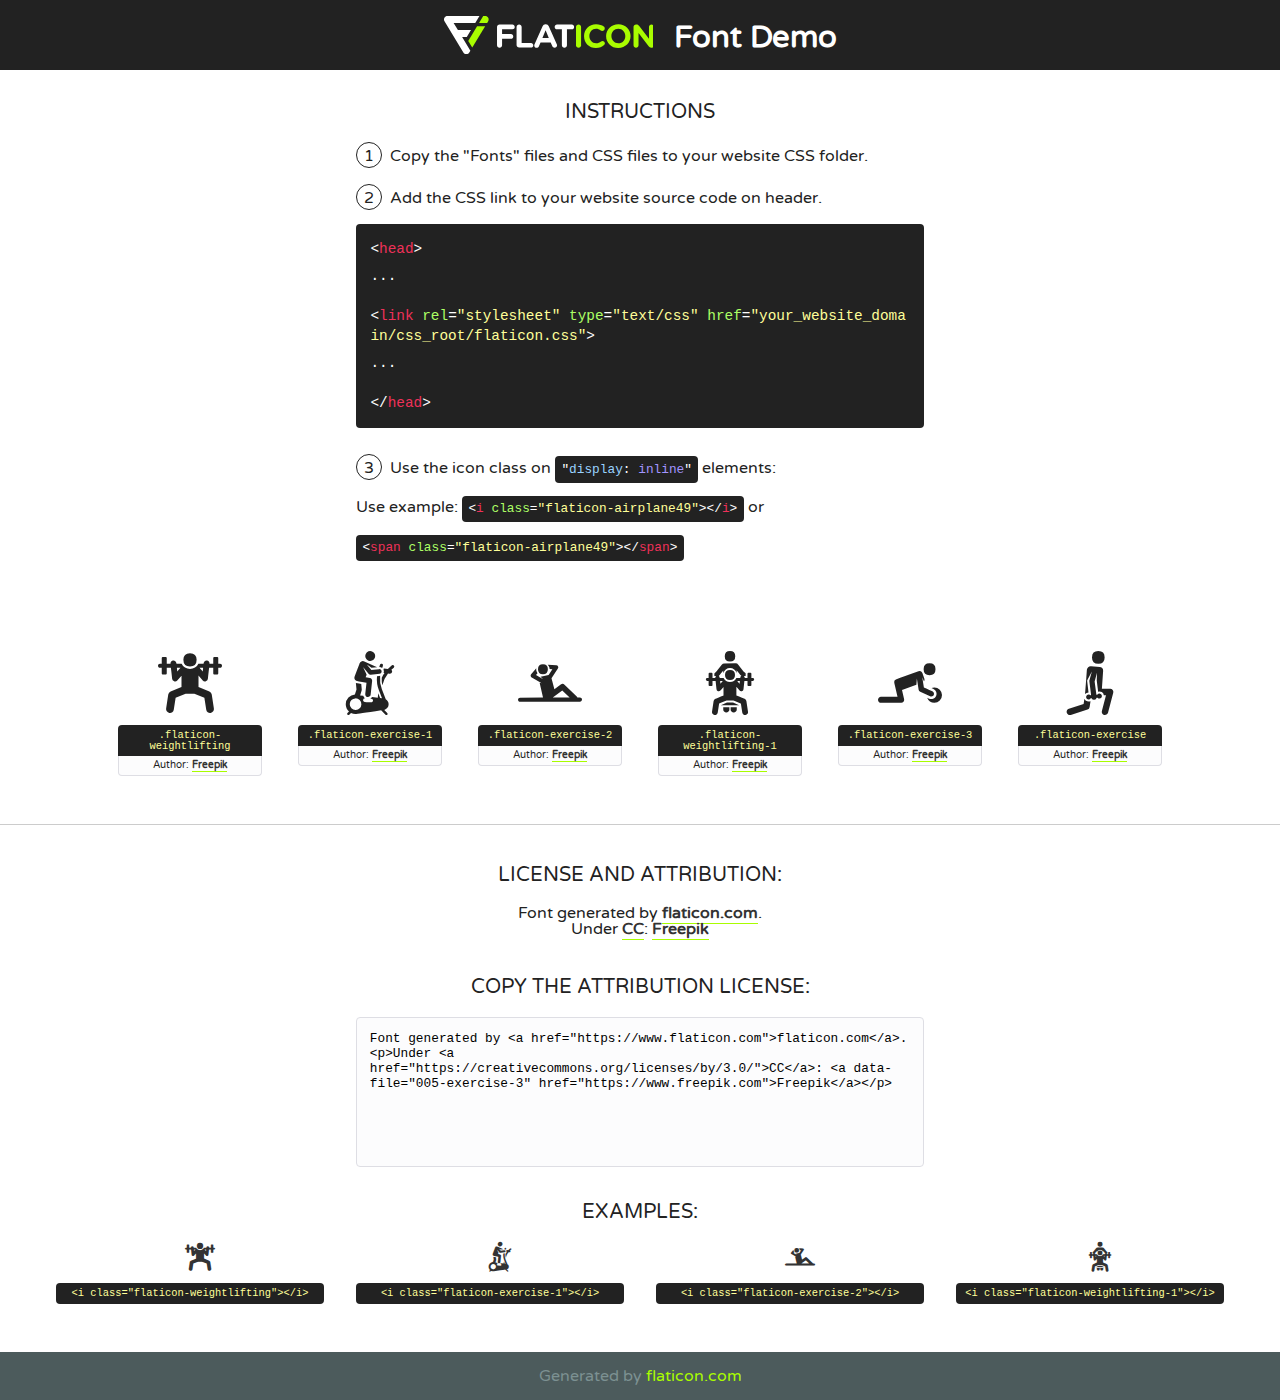
<file: fonts/flaticon/font/flaticon.html>
<!DOCTYPE html>
<!--
  Flaticon icon font: Flaticon
  Creation date: 14/12/2018 08:30
-->
<html>
<!DOCTYPE html>
<html>

<head>
    <title>Flaticon WebFont</title>
    <link href="https://fonts.googleapis.com/css?family=Varela+Round" rel="stylesheet" type="text/css" />
    <link rel="stylesheet" type="text/css" href="flaticon.css">
    <meta charset="UTF-8">
    <style>
    html, body, div, span, applet, object, iframe,
    h1, h2, h3, h4, h5, h6, p, blockquote, pre,
    a, abbr, acronym, address, big, cite, code,
    del, dfn, em, img, ins, kbd, q, s, samp,
    small, strike, strong, sub, sup, tt, var,
    b, u, i, center,
    dl, dt, dd, ol, ul, li,
    fieldset, form, label, legend,
    table, caption, tbody, tfoot, thead, tr, th, td,
    article, aside, canvas, details, embed, 
    figure, figcaption, footer, header, hgroup, 
    menu, nav, output, ruby, section, summary,
    time, mark, audio, video {
        margin: 0;
        padding: 0;
        border: 0;
        font-size: 100%;
        font: inherit;
        vertical-align: baseline;
    }
    /* HTML5 display-role reset for older browsers */
    article, aside, details, figcaption, figure, 
    footer, header, hgroup, menu, nav, section {
        display: block;
    }
    body {
        line-height: 1;
    }
    ol, ul {
        list-style: none;
    }
    blockquote, q {
        quotes: none;
    }
    blockquote:before, blockquote:after,
    q:before, q:after {
        content: '';
        content: none;
    }
    table {
        border-collapse: collapse;
        border-spacing: 0;
    }
    body {
        font-family: 'Varela Round', Helvetica, Arial, sans-serif;
        font-size: 16px;
        color: #222;
    }
    a {
        color: #333;
        border-bottom: 1px solid #a9fd00;
        font-weight: bold;
        text-decoration: none;
    }
    * {
        -moz-box-sizing: border-box;
        -webkit-box-sizing: border-box;
        box-sizing: border-box;
        margin: 0;
        padding: 0;
    }
    [class^="flaticon-"]:before, [class*=" flaticon-"]:before, [class^="flaticon-"]:after, [class*=" flaticon-"]:after {
        font-family: Flaticon;
        font-size: 30px;
        font-style: normal;
        margin-left: 20px;
        color: #333;
    }
    .wrapper {
        max-width: 600px;
        margin: auto;
        padding: 0 1em;
    }
    .title {
        font-size: 1.25em;
        text-align: center;
        margin-bottom: 1em;
        text-transform: uppercase;
    }
    header {
        text-align: center;
        background-color: #222;
        color: #fff;
        padding: 1em;
    }
    header .logo {
        width: 210px;
        height: 38px;
        display: inline-block;
        vertical-align: middle;
        margin-right: 1em;
        border: none;
    }
    header strong {
        font-size: 1.95em;
        font-weight: bold;
        vertical-align: middle;
        margin-top: 5px;
        display: inline-block;
    }
    .demo {
        margin: 2em auto;
        line-height: 1.25em;
    }
    .demo ul li {
        margin-bottom: 1em;
    }
    .demo ul li .num {
        color: #222;
        border-radius: 20px;
        display: inline-block;
        width: 26px;
        padding: 3px;
        height: 26px;
        text-align: center;
        margin-right: 0.5em;
        border: 1px solid #222;
    }
    .demo ul li code {
        background-color: #222;
        border-radius: 4px;
        padding: 0.25em 0.5em;
        display: inline-block;
        color: #fff;
        font-family: Consolas,Monaco,Lucida Console,Liberation Mono,DejaVu Sans Mono,Bitstream Vera Sans Mono,Courier New, monospace;
        font-weight: lighter;
        margin-top: 1em;
        font-size: 0.8em;
        word-break: break-all;
    }
    .demo ul li code.big {
        padding: 1em;
        font-size: 0.9em;
    }
    .demo ul li code .red {
        color: #EF3159;
    }
    .demo ul li code .green {
        color: #ACFF65;
    }
    .demo ul li code .yellow {
        color: #FFFF99;
    }
    .demo ul li code .blue {
        color: #99D3FF;
    }
    .demo ul li code .purple {
        color: #A295FF;
    }
    .demo ul li code .dots {
        margin-top: 0.5em;
        display: block;
    }
    #glyphs {
        border-bottom: 1px solid #ccc;
        padding: 2em 0;
        text-align: center;
    }
    .glyph {
        display: inline-block;
        width: 9em;
        margin: 1em;
        text-align: center;
        vertical-align: top;
        background: #FFF;
    }
    .glyph .glyph-icon {
        padding: 10px;
        display: block;
        font-family:"Flaticon";
        font-size: 64px;
        line-height: 1;
    }
    .glyph .glyph-icon:before {
        font-size: 64px;
        color: #222;
        margin-left: 0;
    }
    .class-name {
        font-size: 0.65em;
        background-color: #222;
        color: #fff;
        border-radius: 4px 4px 0 0;
        padding: 0.5em;
        color: #FFFF99;
        font-family: Consolas,Monaco,Lucida Console,Liberation Mono,DejaVu Sans Mono,Bitstream Vera Sans Mono,Courier New, monospace;
    }
    .author-name {
        font-size: 0.6em;
        background-color: #fcfcfd;
        border: 1px solid #DEDEE4;
        border-top: 0;
        border-radius: 0 0 4px 4px;
        padding: 0.5em;
    }
    .class-name:last-child {
        font-size: 10px;
        color:#888;
    }
    .class-name:last-child a {
        font-size: 10px;
        color:#555;
    }
    .class-name:last-child a:hover {
        color:#a9fd00;
    }
    .glyph > input {
        display: block;
        width: 100px;
        margin: 5px auto;
        text-align: center;
        font-size: 12px;
        cursor: text;
    }
    .glyph > input.icon-input {
        font-family:"Flaticon";
        font-size: 16px;
        margin-bottom: 10px;
    }
    .attribution .title {
        margin-top: 2em;
    }
    .attribution textarea {
        background-color: #fcfcfd;
        padding: 1em;
        border: none;
        box-shadow: none;
        border: 1px solid #DEDEE4;
        border-radius: 4px;
        resize: none;
        width: 100%;
        height: 150px;
        font-size: 0.8em;
        font-family: Consolas,Monaco,Lucida Console,Liberation Mono,DejaVu Sans Mono,Bitstream Vera Sans Mono,Courier New, monospace;
        -webkit-appearance: none;
    }
    .iconsuse {
        margin: 2em auto;
        text-align: center;
        max-width: 1200px;
    }
    .iconsuse:after {
        content: '';
        display: table;
        clear: both;
    }
    .iconsuse .image {
        float: left;
        width: 25%;
        padding: 0 1em;
    }
    .iconsuse .image p {
        margin-bottom: 1em;
    }
    .iconsuse .image span {
        display: block;
        font-size: 0.65em;
        background-color: #222;
        color: #fff;
        border-radius: 4px;
        padding: 0.5em;
        color: #FFFF99;
        margin-top: 1em;
        font-family: Consolas,Monaco,Lucida Console,Liberation Mono,DejaVu Sans Mono,Bitstream Vera Sans Mono,Courier New, monospace;
    }
    #footer {
        text-align: center;
        background-color: #4C5B5C;
        color: #7c9192;
        padding: 1em;
    }
    #footer a {
        border: none;
        color: #a9fd00;
        font-weight: normal;
    }
    @media (max-width: 960px) {
        .iconsuse .image {
            width: 50%;
        }
    }
    @media (max-width: 560px) {
        .iconsuse .image {
            width: 100%;
        }
    }
    </style>
</head>

<body class="characters-off">

    <header>
        <a href="https://www.flaticon.com" target="_blank" class="logo">
            <svg version="1.1" xmlns="https://www.w3.org/2000/svg" xmlns:xlink="https://www.w3.org/1999/xlink" xmlns:a="https://ns.adobe.com/AdobeSVGViewerExtensions/3.0/" viewBox="0 0 560.875 102.036" enable-background="new 0 0 560.875 102.036" xml:space="preserve">
                <defs>
                </defs>
                <g>
                    <g class="letters">
                        <path fill="#ffffff" d="M141.596,29.675c0-3.777,2.985-6.767,6.764-6.767h34.438c3.426,0,6.15,2.728,6.15,6.15
                        c0,3.43-2.724,6.149-6.15,6.149h-27.674v13.091h23.719c3.429,0,6.151,2.724,6.151,6.15c0,3.43-2.723,6.149-6.151,6.149h-23.719
                        v17.574c0,3.773-2.986,6.761-6.764,6.761c-3.779,0-6.764-2.989-6.764-6.761V29.675z"></path>
                        <path fill="#ffffff" d="M193.844,29.149c0-3.781,2.985-6.767,6.764-6.767c3.776,0,6.763,2.985,6.763,6.767v42.957h25.039
                        c3.426,0,6.149,2.726,6.149,6.153c0,3.425-2.723,6.15-6.149,6.15h-31.802c-3.779,0-6.764-2.986-6.764-6.768V29.149z"></path>
                        <path fill="#ffffff" d="M241.891,75.71l21.438-48.407c1.492-3.341,4.215-5.357,7.906-5.357h0.792
                        c3.686,0,6.323,2.017,7.815,5.357l21.439,48.407c0.436,0.967,0.701,1.845,0.701,2.723c0,3.602-2.809,6.501-6.414,6.501
                        c-3.161,0-5.269-1.845-6.499-4.655l-4.132-9.661h-27.059l-4.301,10.102c-1.144,2.631-3.426,4.214-6.237,4.214
                        c-3.517,0-6.24-2.81-6.24-6.325C241.1,77.64,241.451,76.677,241.891,75.71z M279.932,58.666l-8.521-20.297l-8.526,20.297H279.932
                        z"></path>
                        <path fill="#ffffff" d="M314.864,35.387H301.86c-3.429,0-6.239-2.813-6.239-6.238c0-3.429,2.811-6.24,6.239-6.24h39.533
                        c3.426,0,6.237,2.811,6.237,6.24c0,3.425-2.811,6.238-6.237,6.238h-13.001v42.785c0,3.773-2.99,6.761-6.764,6.761
                        c-3.779,0-6.764-2.989-6.764-6.761V35.387z"></path>
                        <path fill="#A9FD00" d="M352.615,29.149c0-3.781,2.985-6.767,6.767-6.767c3.774,0,6.761,2.985,6.761,6.767v49.024
                        c0,3.773-2.987,6.761-6.761,6.761c-3.781,0-6.767-2.989-6.767-6.761V29.149z"></path>
                        <path fill="#A9FD00" d="M374.132,53.836v-0.179c0-17.481,13.178-31.801,32.065-31.801c9.22,0,15.459,2.458,20.557,6.238
                        c1.402,1.054,2.637,2.985,2.637,5.357c0,3.692-2.985,6.59-6.681,6.59c-1.845,0-3.071-0.702-4.044-1.319
                        c-3.776-2.813-7.729-4.393-12.562-4.393c-10.364,0-17.831,8.611-17.831,19.154v0.173c0,10.542,7.291,19.329,17.831,19.329
                        c5.715,0,9.492-1.756,13.359-4.834c1.049-0.874,2.458-1.491,4.039-1.491c3.429,0,6.325,2.813,6.325,6.236
                        c0,2.106-1.056,3.78-2.282,4.834c-5.539,4.834-12.036,7.733-21.878,7.733C387.572,85.464,374.132,71.493,374.132,53.836z"></path>
                        <path fill="#A9FD00" d="M433.009,53.836v-0.179c0-17.481,13.79-31.801,32.766-31.801c18.981,0,32.592,14.143,32.592,31.628v0.173
                        c0,17.483-13.785,31.807-32.769,31.807C446.625,85.464,433.009,71.32,433.009,53.836z M484.224,53.836v-0.179
                        c0-10.539-7.725-19.326-18.626-19.326c-10.893,0-18.449,8.611-18.449,19.154v0.173c0,10.542,7.73,19.329,18.626,19.329
                        C476.676,72.986,484.224,64.378,484.224,53.836z"></path>
                        <path fill="#A9FD00" d="M506.233,29.321c0-3.774,2.99-6.763,6.767-6.763h1.401c3.252,0,5.183,1.583,7.029,3.953l26.093,34.265
                        V29.059c0-3.692,2.99-6.677,6.681-6.677c3.683,0,6.671,2.985,6.671,6.677v48.934c0,3.78-2.987,6.765-6.764,6.765h-0.436
                        c-3.257,0-5.188-1.581-7.034-3.953l-27.056-35.492v32.944c0,3.687-2.985,6.676-6.678,6.676c-3.683,0-6.673-2.989-6.673-6.676
                        V29.321z"></path>
                    </g>
                    <g class="insignia">
                        <path fill="#ffffff" d="M48.372,56.137h12.517l11.156-18.537H37.186L25.688,18.539h57.825L94.668,0H9.271
                        C5.925,0,2.842,1.801,1.198,4.716c-1.644,2.907-1.593,6.482,0.134,9.343l50.38,83.501c1.678,2.781,4.689,4.476,7.938,4.476
                        c3.246,0,6.257-1.695,7.935-4.476l2.898-4.804L48.372,56.137z"></path>
                        <g class="i">
                            <path fill="#A9FD00" d="M93.575,18.539h0.031v0.004l21.652,0.004l2.705-4.488c1.727-2.861,1.778-6.436,0.133-9.343
                            C116.454,1.801,113.371,0,110.026,0h-5.294L93.575,18.539z"></path>
                            <polygon fill="#A9FD00" points="88.291,27.356 64.725,66.486 75.519,84.404 109.942,27.356"></polygon>
                        </g>
                    </g>
                </g>
            </svg>
        </a>
        <strong>Font Demo</strong>
    </header>


    <section class="demo wrapper">

        <p class="title">Instructions</p>

        <ul>
            <li>
                <span class="num">1</span>Copy the "Fonts" files and CSS files to your website CSS folder.
            </li>
            <li>
                <span class="num">2</span>Add the CSS link to your website source code on header.
                <code class="big">
                    &lt;<span class="red">head</span>&gt;
                    <br/><span class="dots">...</span>
                    <br/>&lt;<span class="red">link</span> <span class="green">rel</span>=<span class="yellow">"stylesheet"</span> <span class="green">type</span>=<span class="yellow">"text/css"</span> <span class="green">href</span>=<span class="yellow">"your_website_domain/css_root/flaticon.css"</span>&gt;
                    <br/><span class="dots">...</span>
                    <br/>&lt;/<span class="red">head</span>&gt;
                </code>
            </li>

            <li>
                <p>
                    <span class="num">3</span>Use the icon class on <code>"<span class="blue">display</span>:<span class="purple"> inline</span>"</code> elements:
                    <br />
                    Use example: <code>&lt;<span class="red">i</span> <span class="green">class</span>=<span class="yellow">&quot;flaticon-airplane49&quot;</span>&gt;&lt;/<span class="red">i</span>&gt;</code> or <code>&lt;<span class="red">span</span> <span class="green">class</span>=<span class="yellow">&quot;flaticon-airplane49&quot;</span>&gt;&lt;/<span class="red">span</span>&gt;</code>
            </li>
        </ul>

    </section>




   <section id="glyphs">          
    
      
        <div class="glyph"><div class="glyph-icon flaticon-weightlifting"></div>
            <div class="class-name">.flaticon-weightlifting</div>
            <div class="author-name">Author: <a data-file="001-weightlifting" href="https://www.freepik.com">Freepik</a> </div> 
        </div>        
        
        <div class="glyph"><div class="glyph-icon flaticon-exercise-1"></div>
            <div class="class-name">.flaticon-exercise-1</div>
            <div class="author-name">Author: <a data-file="002-exercise-1" href="https://www.freepik.com">Freepik</a> </div> 
        </div>        
        
        <div class="glyph"><div class="glyph-icon flaticon-exercise-2"></div>
            <div class="class-name">.flaticon-exercise-2</div>
            <div class="author-name">Author: <a data-file="003-exercise-2" href="https://www.freepik.com">Freepik</a> </div> 
        </div>        
        
        <div class="glyph"><div class="glyph-icon flaticon-weightlifting-1"></div>
            <div class="class-name">.flaticon-weightlifting-1</div>
            <div class="author-name">Author: <a data-file="004-weightlifting-1" href="https://www.freepik.com">Freepik</a> </div> 
        </div>        
        
        <div class="glyph"><div class="glyph-icon flaticon-exercise-3"></div>
            <div class="class-name">.flaticon-exercise-3</div>
            <div class="author-name">Author: <a data-file="005-exercise-3" href="https://www.freepik.com">Freepik</a> </div> 
        </div>        
        
        <div class="glyph"><div class="glyph-icon flaticon-exercise"></div>
            <div class="class-name">.flaticon-exercise</div>
            <div class="author-name">Author: <a data-file="006-exercise" href="https://www.freepik.com">Freepik</a> </div> 
        </div>        
        

    </section>



    <section class="attribution wrapper"   style="text-align:center;">

      <div class="title">License and attribution:</div><div class="attrDiv">Font generated by <a href="https://www.flaticon.com">flaticon.com</a>. <div><p>Under <a href="https://creativecommons.org/licenses/by/3.0/">CC</a>: <a data-file="005-exercise-3" href="https://www.freepik.com">Freepik</a></p>  </div>
      </div>
      <div class="title">Copy the Attribution License:</div>

    <textarea onclick="this.focus();this.select();">Font generated by &lt;a href=&quot;https://www.flaticon.com&quot;&gt;flaticon.com&lt;/a&gt;. <p>Under <a href="https://creativecommons.org/licenses/by/3.0/">CC</a>: <a data-file="005-exercise-3" href="https://www.freepik.com">Freepik</a></p>  
     </textarea>

    </section>

    <section class="iconsuse">

          <div class="title">Examples:</div>            
             
            <div class="image">
                <p>
                    <i class="glyph-icon flaticon-weightlifting"></i> 
                    <span>&lt;i class=&quot;flaticon-weightlifting&quot;&gt;&lt;/i&gt;</span>
                </p>
            </div>
            
            <div class="image">
                <p>
                    <i class="glyph-icon flaticon-exercise-1"></i> 
                    <span>&lt;i class=&quot;flaticon-exercise-1&quot;&gt;&lt;/i&gt;</span>
                </p>
            </div>
            
            <div class="image">
                <p>
                    <i class="glyph-icon flaticon-exercise-2"></i> 
                    <span>&lt;i class=&quot;flaticon-exercise-2&quot;&gt;&lt;/i&gt;</span>
                </p>
            </div>
            
            <div class="image">
                <p>
                    <i class="glyph-icon flaticon-weightlifting-1"></i> 
                    <span>&lt;i class=&quot;flaticon-weightlifting-1&quot;&gt;&lt;/i&gt;</span>
                </p>
            </div>
                       
        </div>
                            
    </section>

<div id="footer">
    <div>Generated by <a href="https://www.flaticon.com">flaticon.com</a>
    </div>
</div>



</body>
</html>
</file>
<file: fonts/flaticon/font/flaticon.css>
/*
  	Flaticon icon font: Flaticon
  	Creation date: 14/12/2018 08:30
  	*/

@font-face {
  font-family: "Flaticon";
  src: url("./Flaticon.eot");
  src: url("./Flaticon.eot?#iefix") format("embedded-opentype"),
       url("./Flaticon.woff") format("woff"),
       url("./Flaticon.ttf") format("truetype"),
       url("./Flaticon.svg#Flaticon") format("svg");
  font-weight: normal;
  font-style: normal;
}

@media screen and (-webkit-min-device-pixel-ratio:0) {
  @font-face {
    font-family: "Flaticon";
    src: url("./Flaticon.svg#Flaticon") format("svg");
  }
}

[class^="flaticon-"]:before, [class*=" flaticon-"]:before,
[class^="flaticon-"]:after, [class*=" flaticon-"]:after {   
  font-family: Flaticon;
  speak: none;
  font-style: normal;
  font-weight: normal;
  font-variant: normal;
  text-transform: none;
  line-height: 1;

  /* Better Font Rendering =========== */
  -webkit-font-smoothing: antialiased;
  -moz-osx-font-smoothing: grayscale;
}

.flaticon-weightlifting:before { content: "\f100"; }
.flaticon-exercise-1:before { content: "\f101"; }
.flaticon-exercise-2:before { content: "\f102"; }
.flaticon-weightlifting-1:before { content: "\f103"; }
.flaticon-exercise-3:before { content: "\f104"; }
.flaticon-exercise:before { content: "\f105"; }
</file>
